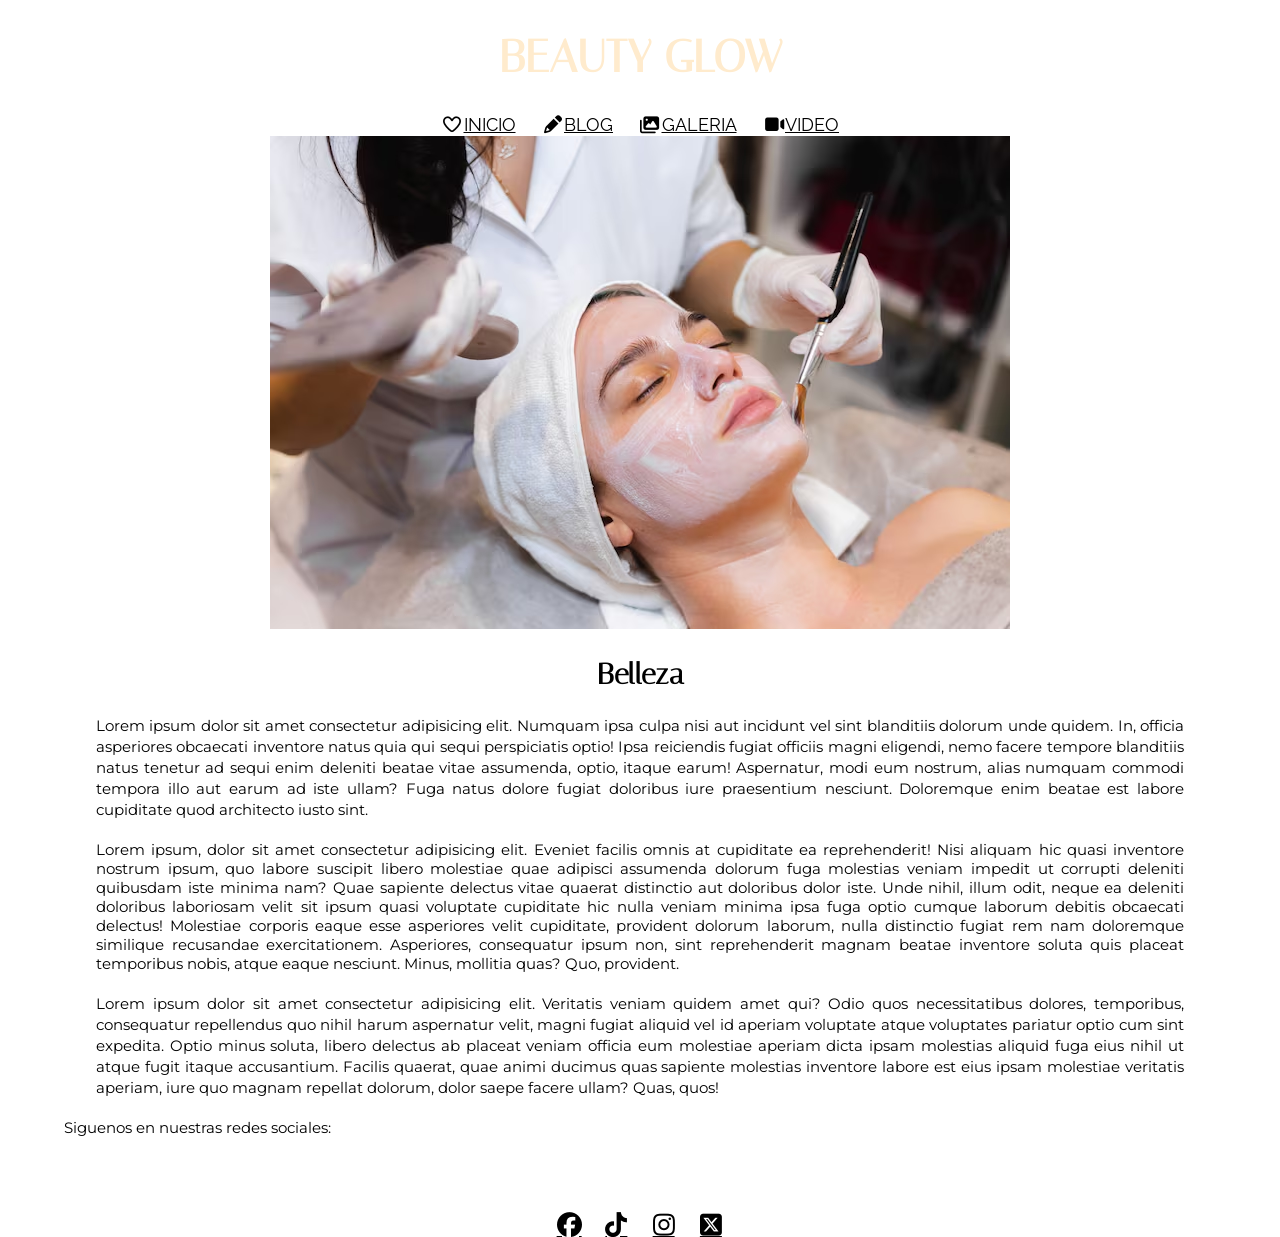
<file: diseño web/blog.html>
<!DOCTYPE html>
<html lang="en">
<head>

    <meta charset="UTF-8">
    <meta name="viewport" content="width=device-width, initial-scale=1.0">
    <title>Beauty Glow - Blog</title>
    <link href="https://fonts.googleapis.com/css2?family=Montserrat:ital,wght@0,100..900;1,100..900&display=swap" rel="stylesheet">
    <link href="https://fonts.googleapis.com/css2?family=Italiana&display=swap" rel="stylesheet">
    <link href="https://fonts.googleapis.com/css2?family=Raleway:ital,wght@0,100..900;1,100..900&display=swap" rel="stylesheet">

    <link rel="stylesheet" href="blog.css">
    <link rel="stylesheet" href="css/all.min.css">
    
<body class="pagina">
    <h1> BEAUTY GLOW </h1>

    <div class="Icono">
        <a href="index.html">
            <i class="fa-regular fa-heart"></i>INICIO
        </a>
        <a href="blog.html">
            <i class="fa-solid fa-pencil"></i>BLOG
        </a>

        <a href="galeria.html">
            <i class="fa-solid fa-images"></i>GALERIA
        </a>

        <a href="videos.html">
            <i class="fa-solid fa-video"></i>VIDEO
        </a>
    </div>

    <main class=" blog contenido">
        <img src="esteticista-pincel-aplica-mascarilla-hidratante-blanca-cara-cliente-joven-salon-belleza-spa_343596-4247.avif" alt="imagen prefere">
    </main>

    <h2> Belleza </h2> 

   <div class=" parrafo-1">
    <p> Lorem ipsum dolor sit amet consectetur adipisicing elit. Numquam ipsa culpa nisi aut incidunt vel sint blanditiis dolorum unde quidem. In, officia asperiores obcaecati inventore natus quia qui sequi perspiciatis optio! Ipsa reiciendis fugiat officiis magni eligendi, nemo facere tempore blanditiis natus tenetur ad sequi enim deleniti beatae vitae assumenda, optio, itaque earum! Aspernatur, modi eum nostrum, alias numquam commodi tempora illo aut earum ad iste ullam? Fuga natus dolore fugiat doloribus iure praesentium nesciunt. Doloremque enim beatae est labore cupiditate quod architecto iusto sint. </p>
   </div>

    <div class="parrafo-2">
        <p> Lorem ipsum, dolor sit amet consectetur adipisicing elit. Eveniet facilis omnis at cupiditate ea reprehenderit! Nisi aliquam hic quasi inventore nostrum ipsum, quo labore suscipit libero molestiae quae adipisci assumenda dolorum fuga molestias veniam impedit ut corrupti deleniti quibusdam iste minima nam? Quae sapiente delectus vitae quaerat distinctio aut doloribus dolor iste. Unde nihil, illum odit, neque ea deleniti doloribus laboriosam velit sit ipsum quasi voluptate cupiditate hic nulla veniam minima ipsa fuga optio cumque laborum debitis obcaecati delectus! Molestiae corporis eaque esse asperiores velit cupiditate, provident dolorum laborum, nulla distinctio fugiat rem nam doloremque similique recusandae exercitationem. Asperiores, consequatur ipsum non, sint reprehenderit magnam beatae inventore soluta quis placeat temporibus nobis, atque eaque nesciunt. Minus, mollitia quas? Quo, provident. </p> 
    </div>

  <div class="parrafo-3">
    <p> Lorem ipsum dolor sit amet consectetur adipisicing elit. Veritatis veniam quidem amet qui? Odio quos necessitatibus dolores, temporibus, consequatur repellendus quo nihil harum aspernatur velit, magni fugiat aliquid vel id aperiam voluptate atque voluptates pariatur optio cum sint expedita. Optio minus soluta, libero delectus ab placeat veniam officia eum molestiae aperiam dicta ipsam molestias aliquid fuga eius nihil ut atque fugit itaque accusantium. Facilis quaerat, quae animi ducimus quas sapiente molestias inventore labore est eius ipsam molestiae veritatis aperiam, iure quo magnam repellat dolorum, dolor saepe facere ullam? Quas, quos! </p>
</div>

<div class="parrafo-4">
    <p>Siguenos en nuestras redes sociales: </p>
</div>


<div class="iconos"> 
<a href="https://www.facebook.com/?locale=es_LA">
    <i class="fa-brands fa-facebook"></i>
</a>
<a href="https://www.tiktok.com/es/">
    <i class="fa-brands fa-tiktok"></i>
</a>
<a href="https://www.instagram.com/">
    <i class="fa-brands fa-instagram"></i>
</a>
<a href="https://x.com/?lang=es ">
    <i class="fa-brands fa-square-x-twitter"></i>
</a>

</div>
 </div>
    
</body>
</html>
</file>
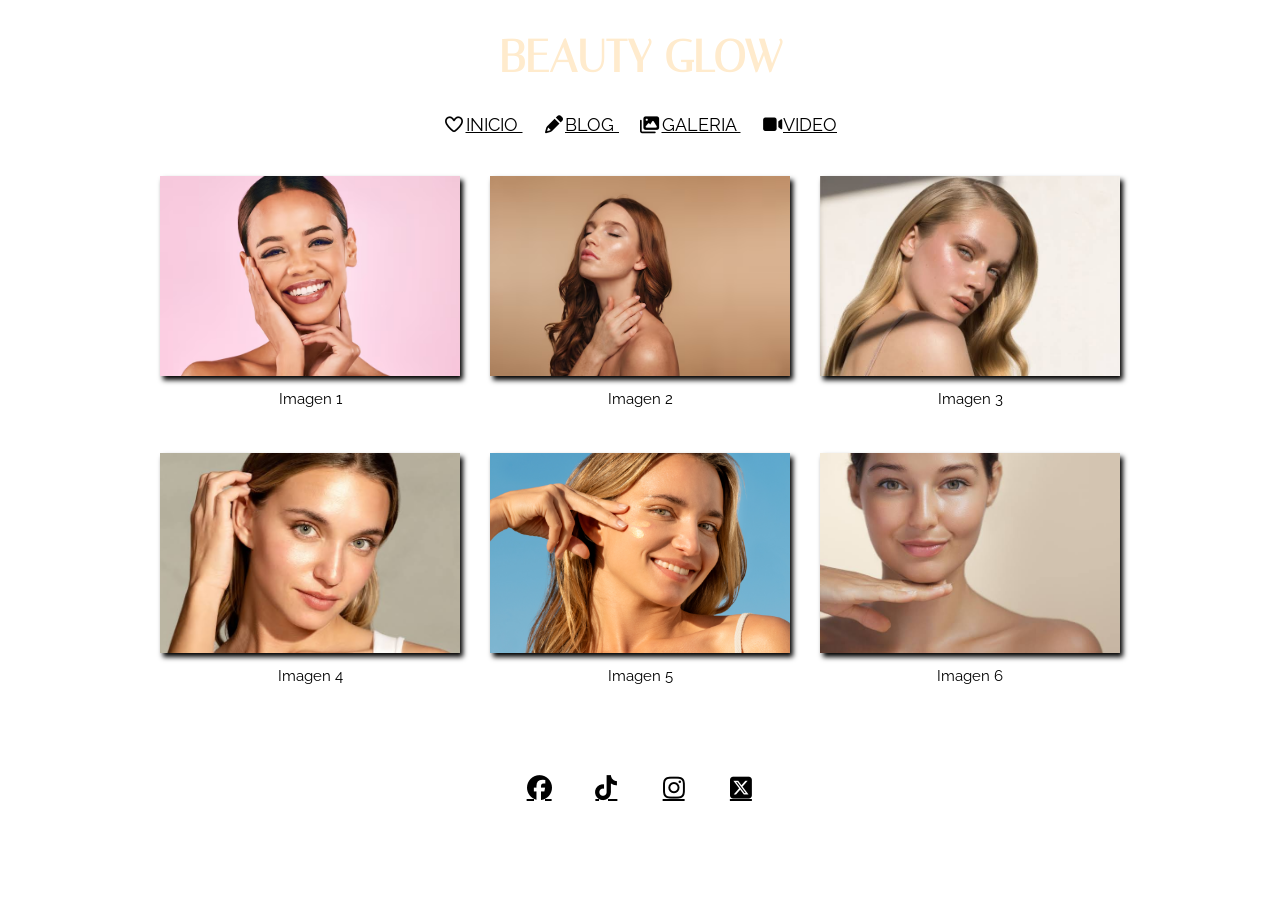
<file: diseño web/galeria.html>
<!DOCTYPE html>
<html lang="en">
<head>
    <meta charset="UTF-8">
    <meta name="viewport" content="width=device-width, initial-scale=1.0">
    <title>Beauty Glow</title>
    
    <link rel="stylesheet" href="galeria.css">
    <link rel="stylesheet" href="css/all.min.css">
    <link href="https://fonts.googleapis.com/css2?family=Italiana&display=swap" rel="stylesheet">
    <link href="https://fonts.googleapis.com/css2?family=Montserrat:ital,wght@0,100..900;1,100..900&display=swap" rel="stylesheet">
     <link href="https://fonts.googleapis.com/css2?family=Raleway:ital,wght@0,100..900;1,100..900&display=swap" rel="stylesheet">

</head>
<body class="pagina">
    <h1>BEAUTY GLOW</h1>

    <div class="icon">
        <a href="index.html">
             <i class="fa-regular fa-heart"></i>INICIO
        </a>

        <a href="blog.html">
             <i class="fa-solid fa-pencil"></i>BLOG
        </a>

        <a href="galeria.html">
             <i class="fa-solid fa-images"></i>GALERIA
        </a>

        <a href="videos.html">
             <i class="fa-solid fa-video"></i>VIDEO
        </a>



        <section class="galeria">
            <div class="imagen">
                <img src="img1.avif" alt="imagen 1">
                <p>Imagen 1</p>
            </div>

            <div class="imagen">
                <img src="img2.avif" alt="imagen 2">
                <p>Imagen 2</p>
            </div>

            <div class="imagen">
                <img src="img3.jfif" alt="imagen 3">
                <p>Imagen 3</p>
            </div>

            <div class="imagen">
                <img src="img4.jfif" alt="imagen 4">
                <p>Imagen 4</p>
            </div>

            <div class="imagen">
                <img src="img5.jpg" alt="imagen 5">
                <p>Imagen 5</p>
            </div>

            <div class="imagen">
                <img src="img6.jfif" alt="imagen 6">
                <p>Imagen 6</p>
            </div>
        </section>

        <div class="iconos"> 
<a href="https://www.facebook.com/?locale=es_LA">
    <i class="fa-brands fa-facebook"></i>
</a>
<a href="https://www.tiktok.com/es/">
    <i class="fa-brands fa-tiktok"></i>
</a>
<a href="https://www.instagram.com/">
    <i class="fa-brands fa-instagram"></i>
</a>
<a href="https://x.com/?lang=es ">
    <i class="fa-brands fa-square-x-twitter"></i>
</a>

</div>







    </div>
    
















</body>
</html>
</file>
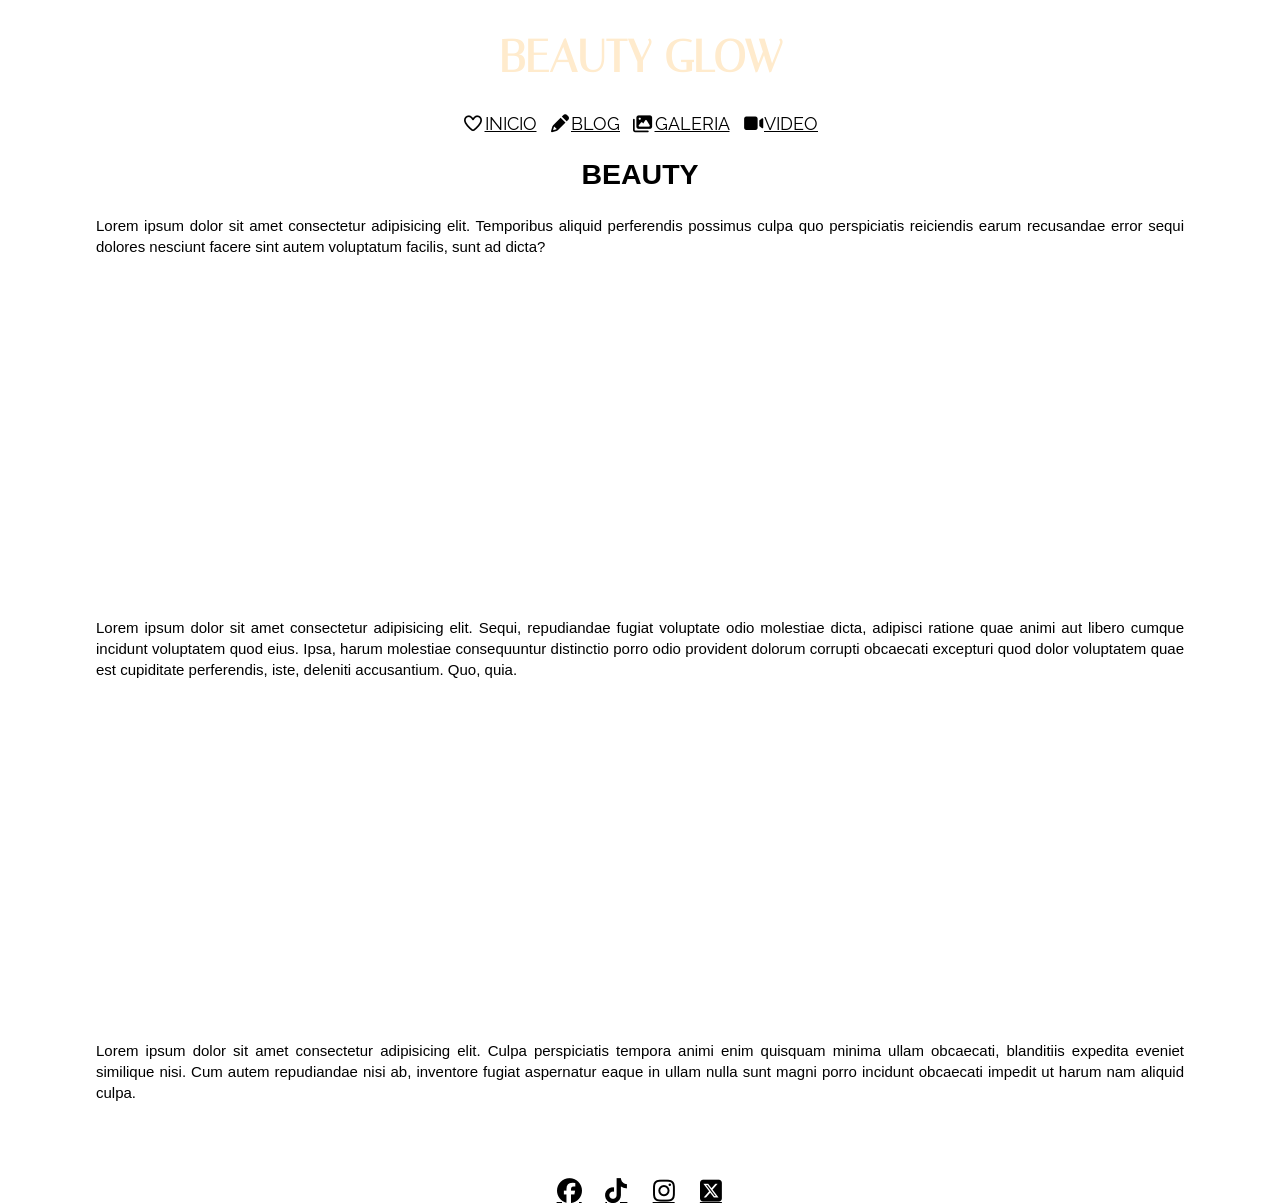
<file: diseño web/videos.html>
<!DOCTYPE html>
<html lang="en">
<head>
    <meta charset="UTF-8">
    <meta name="viewport" content="width=device-width, initial-scale=1.0">
    <title>Beauty Glow</title>
    <link rel="stylesheet" href="videos.css">
    <link rel="stylesheet" href="css/all.min.css">
    <link href="https://fonts.googleapis.com/css2?family=Italiana&display=swap" rel="stylesheet">
    <link href="https://fonts.googleapis.com/css2?family=Raleway:ital,wght@0,100..900;1,100..900&display=swap" rel="stylesheet">


</head>
<body class="pagina">
    <h1> BEAUTY GLOW</h1>
    <div class="Icon">
        <a href="index.html">
            <i class="fa-regular fa-heart"></i>INICIO
        </a>

        <a href="blog.html">
            <i class="fa-solid fa-pencil"></i>BLOG
        </a>

        <a href="galeria.html">
             <i class="fa-solid fa-images"></i>GALERIA
        </a>

        <a href="videos.html">
            <i class="fa-solid fa-video"></i>VIDEO
        </a>
    </div>

    <h2>BEAUTY</h2>
    <p class="parrafo-1">
        Lorem ipsum dolor sit amet consectetur adipisicing elit. Temporibus aliquid perferendis possimus culpa quo perspiciatis reiciendis earum recusandae error sequi dolores nesciunt facere sint autem voluptatum facilis, sunt ad dicta?
    </p>

    <div class="contenedor-videos">
        <iframe 
    
        width="560"
        height="315"
        src="https://youtube.com/embed/IxXdMuBUgd0"
        title="Video de prueba"
        frameborder="0"
        allow="accelerometer; autoplay; clipboard-write; encrypted-media; gyroscope; picture-in-picture; web-share"
        allowfullscreen>
</iframe>
        </iframe>
    </div>

         <p class="parrafo-2">
            Lorem ipsum dolor sit amet consectetur adipisicing elit. Sequi, repudiandae fugiat voluptate odio molestiae dicta, adipisci ratione quae animi aut libero cumque incidunt voluptatem quod eius. Ipsa, harum molestiae consequuntur distinctio porro odio provident dolorum corrupti obcaecati excepturi quod dolor voluptatem quae est cupiditate perferendis, iste, deleniti accusantium. Quo, quia.
         </p>
        
    
        <iframe 
        width="560"
        height="315"
        src="https://www.youtube.com/embed/mDymudPq2Fk"
        title="Video de prueba 1 "
        frameborder="0"
        allow="accelerometer; autoplay; clipboard-write; encrypted-media; gyroscope; picture-in-picture; web-share"
        allowfullscreen>
</iframe>

    <p class="parrafo-3">
    Lorem ipsum dolor sit amet consectetur adipisicing elit. Culpa perspiciatis tempora animi enim quisquam minima ullam obcaecati, blanditiis expedita eveniet similique nisi. Cum autem repudiandae nisi ab, inventore fugiat aspernatur eaque in ullam nulla sunt magni porro incidunt obcaecati impedit ut harum nam aliquid culpa.  
    </p>
        
        <div class="icono"> 
<a href="https://www.facebook.com/?locale=es_LA">
    <i class="fa-brands fa-facebook"></i>
</a>
<a href="https://www.tiktok.com/es/">
    <i class="fa-brands fa-tiktok"></i>
</a>
<a href="https://www.instagram.com/">
    <i class="fa-brands fa-instagram"></i>
</a>
<a href="https://x.com/?lang=es ">
    <i class="fa-brands fa-square-x-twitter"></i>
</a>

</div>










    </div>
    










</body>
</html>
</file>
<file: diseño web/blog.css>
* {
    box-sizing: border-box;
}

.pagina {
    margin: 0;
    padding: 0;
    text-align: center;
     font-family: "Italiana", sans-serif;
    font-size: 19px;

}

.cabecera h1 {
    margin: 0;
    font-size: 58px;
}

.cabecera {
    text-align: center;
    padding: 35px 10px 20px;

}

.parrafo-2  { 
    width: 85%;
    margin: 20px auto;
    text-align: justify;
    font-size: 15px;
    line-height: 1,6;
    font-family: "Montserrat", sans-serif;

}

.parrafo-2 h3 {
    text-align: center;
    margin-bottom: 15px;
}

.parrafo-3 {
    text-align: justify;
    line-height: 1.4;
   font-family: "Montserrat", sans-serif;
    margin: 20px auto;
    font-size: 15px;
    width: 85%;
}

.parrafo-1 {
    width: 85%;
    margin: 20px auto;
    text-align: justify;
    line-height: 1.4;
    font-size: 15px;
    font-family: "Montserrat", sans-serif;
}
 
.p4 {
    text-align: justify;
    font-family: "Montserrat", sans-serif;
    font-size: 16px;
    margin: 20px auto;
    padding: 0 20 px;

}

.iconos { 
    display: flex;
    justify-content: center;
    align-items: center;
    gap: 16px;
    margin-top: 40px;

}

.iconos a {
    display: flex;
    justify-content: center;
    align-items: center;
    gap: 12px;
    margin-top: 35px;
    color: black;
    font-size: 25px;
}

.Icono a {
   font-family: "Raleway", sans-serif;
   font-size: 18px; 
   color: black;
   margin: 0 10px;
   display: inline-block;
}

h1 {
    font-family: "Italiana", sans-serif;
    font-size: 45px;
    color: blanchedalmond;
}

.parrafo-4 {
    width: 90%;
     font-family: "Montserrat", sans-serif;
     margin: 20px auto;
     text-align: left;
}

.parrafo-4 p {
    margin: 0;
    padding: 0;
    text-align: left;
    font-size: 15px;
}
</file>
<file: diseño web/galeria.css>
*{
    box-sizing: content-box;
}


.pagina {
    margin: 0;
    padding: 0;
    text-align: center;
     font-family: "Montserrat", sans-serif;
    font-size: 19px;

}
.icon a {
    color: black;
     margin: 0 10px;
     font-family: "Raleway", sans-serif;
     font-size: 18px;
}


h1 {
    font-family: Verdana, Geneva, Tahoma, sans-serif;
    text-align: center;
    font-size: 45px; 
}

.galeria {
    display: grid;
    grid-template-columns: repeat(3,300px);
    justify-content: center;
    gap: 30px;
    width: 100%;
    max-width: 100%;
    margin: 40px auto;
    padding: 0;
    box-sizing: border-box;
}

.imagen {
    text-align: center;
    box-sizing: border-box;
    width: 100%;
}

.imagen img {
    width: 100%;
    height: 200px;
    object-fit: cover;
    box-shadow: 3px 4px 5px #000000;
    display: block;
    margin: 0 auto;
}

.imagen p {
    font-family: "Raleway", sans-serif;
    font-size: 15px;
    margin-top: 14px;
    color: black;
}

.imagen p{
    text-align: center;

}

.iconos a {
    display: flex;
    justify-content: center;
    align-items: center;
    gap: 12px;
    margin-top: 35px;
    color: black;
    font-size: 25px;
}

.iconos { 
    display: flex;
    justify-content: center;
    align-items: center;
    gap: 16px;
    margin-top: 40px;

}

.pagina h1{
     font-family: "Italiana", sans-serif;
     color: blanchedalmond;
}
</file>
<file: diseño web/videos.css>
*{
    box-sizing: border-box;
}

.pagina {
    margin: 0;
    padding: 0;
    text-align: center;
     font-family: "Montserrat", sans-serif;
    font-size: 19px;

}

h1 {
    font-family: "Italiana", sans-serif;
    text-align: center;
    font-size: 45px;
    color: blanchedalmond;
}
h2{
    font-family: "Montserrat", sans-serif;
    color: black;
}
.Icon {
    display: flex;
    justify-content: center;
    align-items: center;
    gap: 12px;
    margin: 0 10px;
    font-size: 18px;
    color: black;
}

.Icon a {
   font-family: "Raleway", sans-serif;
    color: black;
   

}

.icono a {
    display: flex;
    justify-content: center;
    align-items: center;
    gap: 12px;
    margin-top: 35px;
    color: black;
    font-size: 25px;
}
.icono {
    display: flex;
    justify-content: center;
    align-items: center;
    gap: 16px;
    margin-top: 40px;

}

.parrafo-1 {
     text-align: justify;
    line-height: 1.4;
   font-family: "Montserrat", sans-serif;
    margin: 20px auto;
    font-size: 15px;
    width: 85%;
}

.parrafo-2 {
     text-align: justify;
    line-height: 1.4;
   font-family: "Montserrat", sans-serif;
    margin: 20px auto;
    font-size: 15px;
    width: 85%;
}

.parrafo-3 {
     text-align: justify;
    line-height: 1.4;
   font-family: "Montserrat", sans-serif;
    margin: 20px auto;
    font-size: 15px;
    width: 85%;
}
</file>
